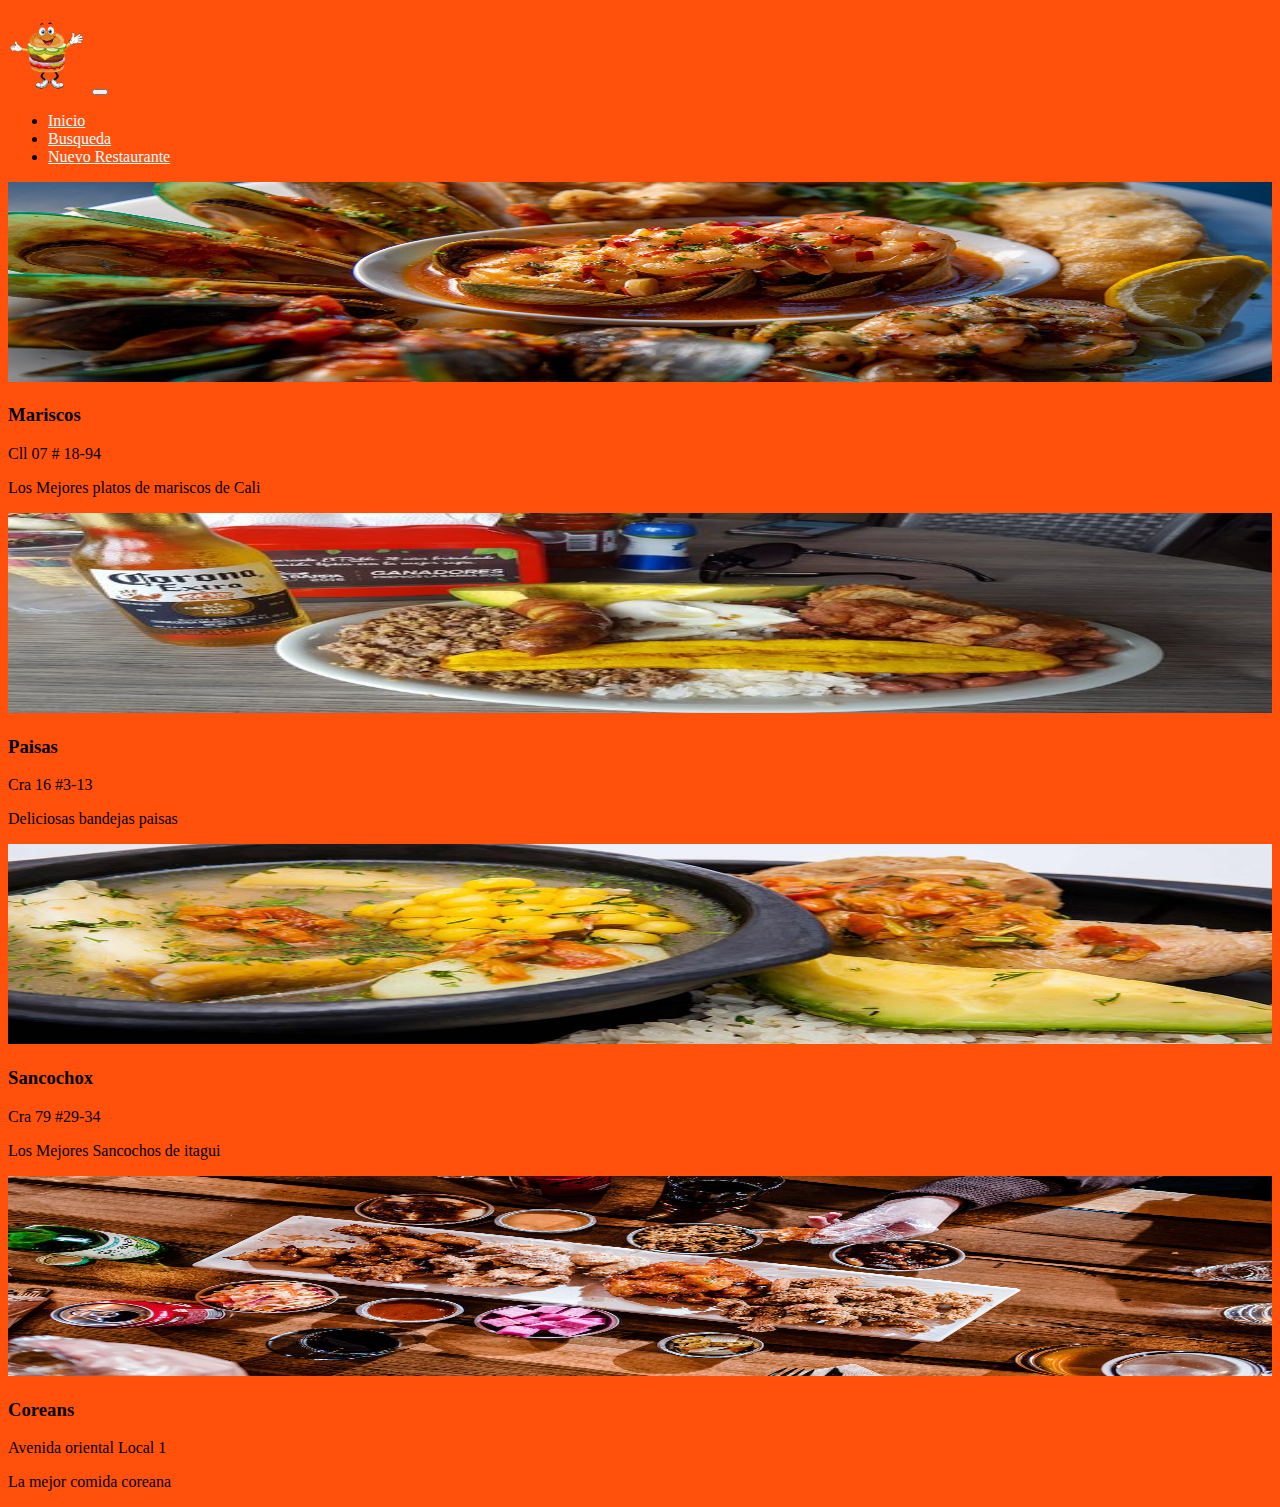
<file: taller2/index.html>
<!doctype html>
<html lang="es">
  <head>
    <meta charset="utf-8">
    <meta name="viewport" content="width=device-width, initial-scale=1">
    <title>RestaurantesEnLinea</title>
    <link rel="shortcut icon" href="../img/chec.png"/>
    <link href="https://cdn.jsdelivr.net/npm/bootstrap@5.2.2/dist/css/bootstrap.min.css" rel="stylesheet" integrity="sha384-Zenh87qX5JnK2Jl0vWa8Ck2rdkQ2Bzep5IDxbcnCeuOxjzrPF/et3URy9Bv1WTRi" crossorigin="anonymous">
    <link rel="stylesheet" href="css/style.css">
  </head>
  <body>
    <nav class="navbar navbar-expand-lg bg-dark " id="menu">
        <div class="container-fluid">
          <a class="navbar-brand" href="index.html"></a>
          <img src="./img/chec.png" alt="logo" class="logo">
          <button class="navbar-toggler" type="button" data-bs-toggle="collapse" data-bs-target="#navbarNav" aria-controls="navbarNav" aria-expanded="false" aria-label="Toggle navigation">
            <span class="navbar-toggler-icon"></span>
          </button>
          <div class="collapse navbar-collapse" id="navbarNav">
            <ul class="navbar-nav m-auto">
              <li class="nav-item active">
                <a class="nav-link" aria-current="page" href="index.html">Inicio</a>
              </li>
              <li class="nav-item">
                <a class="nav-link" href="pag/search.html">Busqueda</a>
              </li>
              <li class="nav-item">
                <a class="nav-link" href="pag/formulario.html">Nuevo Restaurante</a>
              </li>
            </ul>
          </div>
        </div>
      </nav>      
    <section id="galeria" class="container">
        <div class="text-center pt-5">
        </div>
        <div class="row">
            <div class="col-lg-3 col-md-6 col-sm-12">
              <img src="img/restaurante-3.jpg" alt="galeria imagen">
              <div class="descripcion">
                <h3 id="titulo1"></h3>
                <p id="dir1"></p>
                <p id="descri1"></p>
              </div>  
            </div>
            <div class="col-lg-3 col-md-6 col-sm-12">
                <img src="img/restaurante-2.jpg" alt="galeria imagen">
                <div class="descripcion">
                    <h3 id="titulo2"></h3>                    
                    <p id="dir2"></p>
                    <p id="descri2"></p>
                  </div>
            </div>
            <div class="col-lg-3 col-md-6 col-sm-12">
                <img src="img/restaurante-1.jpg" alt="galeria imagen">
                <div class="descripcion">
                    <h3 id="titulo3"></h3>                    
                    <p id="dir3"></p>
                    <p id="descri3"></p>
                  </div>
            </div>
            <div class="col-lg-3 col-md-6 col-sm-12">
                <img src="img/restaurante-4.jpg" alt="galeria imagen">
                <div class="descripcion">
                    <h3 id="titulo4"></h3>                    
                    <p id="dir4"></p>
                    <p id="descri4"></p>
                  </div>
            </div>
        </div>

    </section>
    <script src="js/otro.js" type="module"></script>
    <script src="https://cdn.jsdelivr.net/npm/bootstrap@5.2.2/dist/js/bootstrap.bundle.min.js" integrity="sha384-OERcA2EqjJCMA+/3y+gxIOqMEjwtxJY7qPCqsdltbNJuaOe923+mo//f6V8Qbsw3" crossorigin="anonymous"></script>
    <script src="https://cdn.jsdelivr.net/npm/@popperjs/core@2.11.6/dist/umd/popper.min.js" integrity="sha384-oBqDVmMz9ATKxIep9tiCxS/Z9fNfEXiDAYTujMAeBAsjFuCZSmKbSSUnQlmh/jp3" crossorigin="anonymous"></script>
    <script src="https://cdn.jsdelivr.net/npm/bootstrap@5.2.2/dist/js/bootstrap.min.js" integrity="sha384-IDwe1+LCz02ROU9k972gdyvl+AESN10+x7tBKgc9I5HFtuNz0wWnPclzo6p9vxnk" crossorigin="anonymous"></script>
  </body>
</html>
</file>
<file: taller2/css/style.css>
#galeria .col-lg-4{
    margin: 0;
    padding: 25px;
}

#galeria img{
    width: 100%;
    height: 200px;
}
#galeria img:hover {
    border: 5px solid #fdec00 ;
}
.logo{
    width: 80px;
    align-content: flex-start;
}

#menu li > a {
    color: rgb(255, 255, 255); 
    
}
body {
    background: #ff4800f3;
 }
</file>
